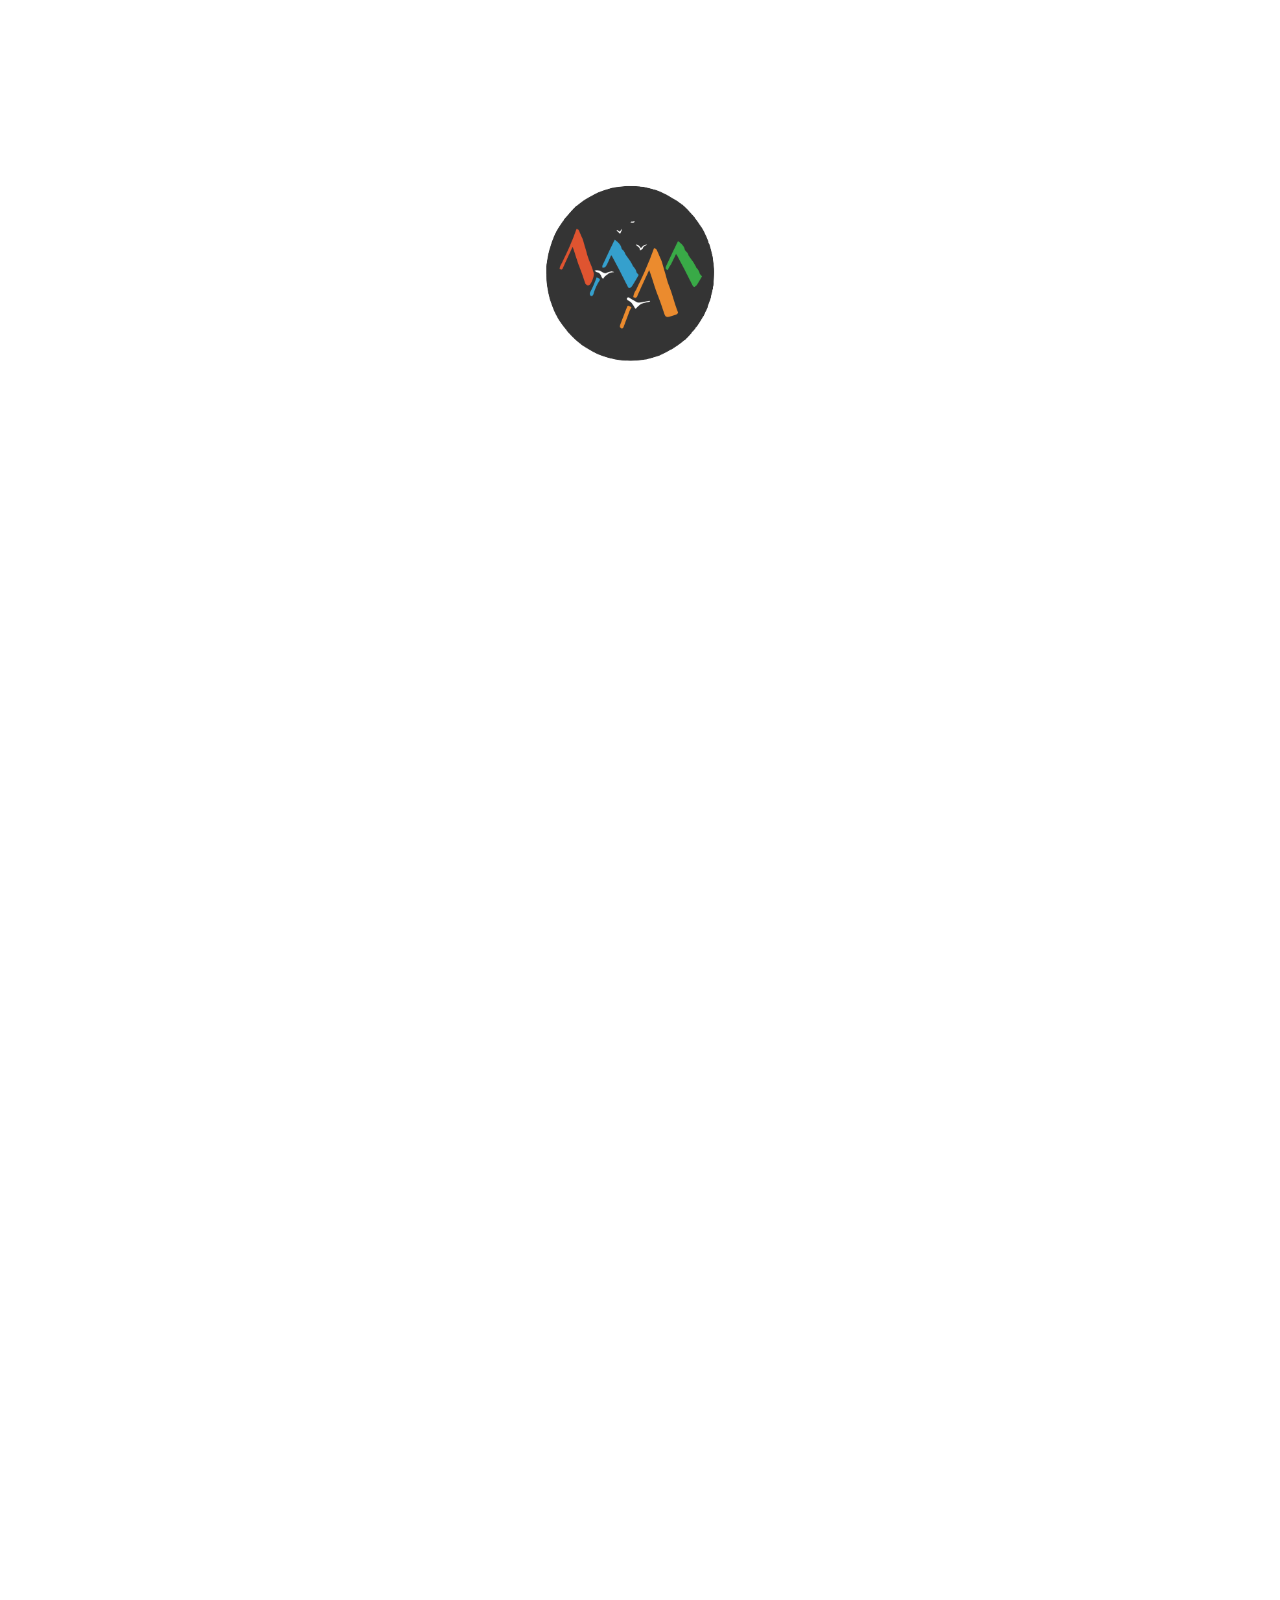
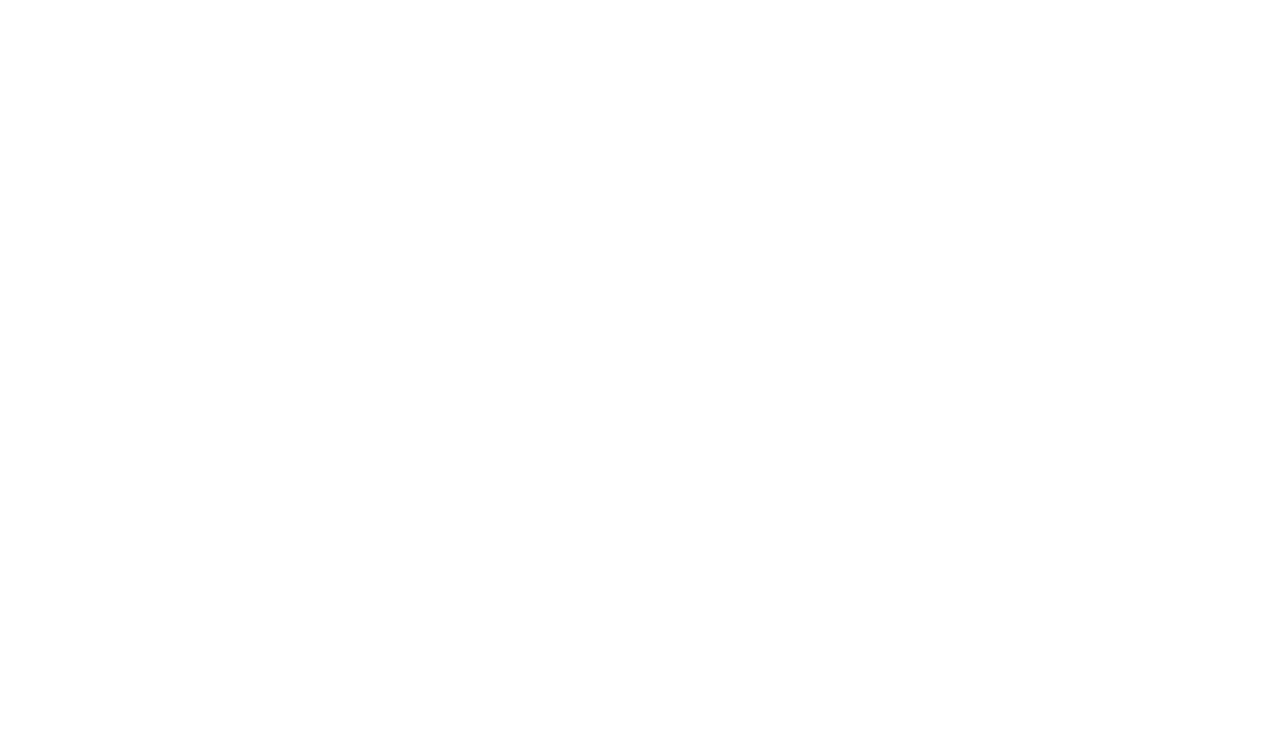
<file: index.html>
<!DOCTYPE html>
<html>
<head>
  <title>Sambhaavnaa</title>
  <link rel="stylesheet" type="text/css" href="styles/base.css">
  <link rel="stylesheet" type="text/css" href="https://maxcdn.bootstrapcdn.com/bootstrap/3.3.5/css/bootstrap.min.css">
  <link href='https://fonts.googleapis.com/css?family=Open+Sans:400,700,300' rel='stylesheet' type='text/css'>
  <link href="packages/hover.css" rel="stylesheet" media="all">
  <link href="packages/animate.css" rel="stylesheet" media="all">
  <link href="packages/sweetalert.css" rel="stylesheet" media="all">
  <script type="text/javascript" src="packages/jq.js"></script>
  <script type="text/javascript" src="packages/sweetalert.min.js"></script>
</head>
<body>
<!--Preloader--> <div class="js"><div id="preloader"></div></div> <!--end-->

<!--The header with links-->
<div class="header2">
    <img class="header2Circle hvr-grow-rotate" src="img/header/circle.png">
    <div class="bar-left">
      <nav id="primary_nav_wrap">
<ul>
  <li><a href="#">Participate</a>
    <ul>
      <li>
          <img class="dd1img featpost" src="img/posters/buniyaad.jpg">
          <img class="dd1img featpost" src="img/posters/buniyaad.jpg">
      </li>
      <li><a href="" class="mp"><p class="mpp">More Programs</p> </a></li>
    </ul>
  </li>
  <li><a href="#" class="colab">Collaborate</a></li>
  <li>
    <a href="#">Get Involved </a>
    <ul>
      <li><a href="volunteer.html" class="bhillagers">Volunteer</a></li>
      <li><a href="fellow.html" class="dirtyfellows">Fellowship</a></li>
      <li><a href="campusp.html" class="campus">Campus Life</a></li>
    </ul>
  </li>
</ul>
</nav>
    </div>
    <div class="bar-right">
      <nav id="primary_nav_wrap">
<ul>
  <li><a href="#">About Us</a>
    <ul>
      <li><a href="ourvision.html" class="ov">Our Vision</a></li>
      <li><a href="#" class="ulc">Udaan Learning Center</a></li>
      <li><a href="campusp.html" class="cp">Campus Philosophy</a></li>
    </ul>
  </li>
  <li><a href="reso.html" class="r">Resources</a>
  </li>
  <li> <a href="visit.html" class="vu">Visit Us </a></li>
</ul>
</nav>
    </div>
</div>
<!-- The header ends here-->

  <div class="container">
  <div class="row">

  <div class="header"> <!--This is the initial header ( The animation) -->
      <img class="headerCircle hvr-grow-rotate" src="img/header/circle.png">
      <img class="logo" src="img/header/logo.png">

      <!--<img class="tinybubbles" src="img/header/m1.png">
      <img class="tinybubbles" src="img/header/m2.png">
      <img class="tinybubbles" src="img/header/m3.png">
      <img class="tinybubbles" src="img/header/m4.png">-->

  </div><!-- Animation header ends here-->

  <div class="padding">
    <div class="mainBody"> <!--Main page body starts here -->
      <div class="shortLinksWrapper">
      </div>
      <div id="slides"> <!-- The slide show and the image links-->
        <img src="img/slide1.jpg">
        <img src="img/slide2.jpg">
        <img src="img/slide3.jpg">
        <img src="img/slide4.jpg">
      </div> <!-- The slide show section ends here-->
        <div class="threeSlides">  <!-- The three feature boxes -->
          <div class="oneSlide col-md-4">
            <p class="oneSlideHeading vln">Volunteer</p> <!-- Heading and content -->
            <p class="oneSlidePara">Sambhaavnaa Institute Of Public Policy and Politics welcomes volunteers from various backgrounds to contribute their time and passion to its projects, workshops and programs as well as the farm and other campus activities. </p>
          </div>
          <div class="twoSlide col-md-4">
            <p class="oneSlideHeading fls">Collaborate</p>
            <p class="oneSlidePara">You can collaborate with us in various capacities towards a diverse range of workshops, programs as well as summer and winter schools on social activism, energy conservation, organic farming and other such things.</p>
          </div>
          <div class="threeSlide col-md-4">
            <p class="oneSlideHeading dnt">Campus Life</p>
            <p class="oneSlidePara">At Sambhaavnaa, one is exposed to an active and productive campus life, where you can 'ShramDaan' on our farms, our school - Udaan, and on all our active and upcoming programs. Our campus is inspired by the local traditions and Architecture of Kandbari village.</p>
          </div>
        </div>
        <div class="threePanes"> <!-- The three columns at the end-->
            <div class="onePane col-md-4"> <!-- The recent news section-->
              <br>
              <a class="onePanelHeader"> Recent News </a><br> <!--The section header-->

            <div class="contentBlock-t-a"> <!--Repeat this block for new posts-->
              <p class="heading-t-a"><strong>Pahar Aur Hum 2016</strong></p>
              <!--<img class="-t-a-img" src="img/sample.jpg">-->
              <p class="date-t-a"> 06 Feb 2016 <br></p>
              <p class="longDesc-t-a"> Before we closed for the winter break, from January 4th to 12th called Pahar aur Hum: Rethinking Development in the Himalayas.Focsing on socio-economic, political and environmental issues facing the Himalayan region, this was the third time, we conducted a program...  </p>
            </div><!--block ends here-->

             <div class="contentBlock-t-a"> <!--Repeat this block for new posts-->
              <p class="heading-t-a"><strong> Wasting our time</strong></p>
              <!--img class="-t-a-img" src="img/sample.jpg">-->
              <p class="date-t-a"> 01 Feb 2016 <br></p>
              <p class="longDesc-t-a"> While some on campus still think it’s a ‘waste’ of time dealing with waste on campus, our associate and eco-warrior Alex, spent a great deal of time helping us out on this.... </p>
            </div><!--block ends here-->

            <div class="contentBlock-t-a"> <!--Repeat this block for new posts-->
              <p class="heading-t-a"><strong> Farm to Plate </strong></p>
              <!--<img class="-t-a-img" src="img/sample.jpg">-->
              <p class="date-t-a"> 31 Jan 2016 <br></p>
              <p class="longDesc-t-a"> Once the programs for the season were up the tea garden got a make-over! The farm staff with assistance from the kitchen team and some not-so-experienced volunteers pruned and shaped the tea-bushes clearing out the weeds and thorns.... </p>
            </div><!--block ends here-->

            <div class="contentBlock-t-a"> <!--Repeat this block for new posts-->
              <p class="heading-t-a"><strong>Pahar aur Hum 2016</strong></p>
              <!--<img class="-t-a-img" src="img/sample.jpg">-->
              <video src="https://www.youtube.com/watch?v=08CWJ0cZdTE&feature=youtu.be"/>
            </div><!--block ends here-->

            &nbsp; &nbsp; <br><br>

          </div>

          <div class="twoPane col-md-4"><!--Column for upcoming events-->
            <br>
            <a class="twoPanelHeader"> Upcoming Events </a><br>

            <div class="contentBlock-t-b"> <!-- Repeat this block for new posts-->
              <p class="heading-t-b">Land: Whose property ?  The question of Ownership and Possession </p>
              <p class="date"> February 25 to 29, 2016 </p>
              <p class="longDesc"> The India Institute for Critical Action: Center in Movement (CACIM) in collaboration with Sambhaavnaa Institute is organising a five day long residential workshop on <strong>land rights and politics</strong>...</p>
              <a class="readMore"> Read More... </a>
            </div> <!--Block ends here-->

            <div class="contentBlock-t-b"> <!-- Repeat this block for new posts-->
              <p class="heading-t-b">Ecologically and Socially Sustainable Tourism</p>
              <p class="date"> March 10 to 12, 2016 </p>
              <p class="longDesc"> Equations and Sambhaavnaa Institute are ​organizing a 3 day workshop on Sustainable Tourism in Himachal from the 10th to 12th of March 2016...</p>
              <a class="readMore"> Read More... </a>
            </div> <!--Block ends here-->

          </div>

          <div class="threePane col-md-4"><br><!--Testimonials block-->
              <a class="threePanelHeader"> Testimonials </a><br><br><!--Title-->

              <div class="contentBlock-t-a"> <!--Repeat this block for new posts-->
                <img class="-t-a-img" src="img/testimonials/1.jpg">
                <p class="date-t-a-a"> Mahi Baid <br><strong>Volunteer</strong></p>
                <p class="longDesc-t-a"> Sambhaavnaa is the one place where you can open your mind and experience the power of community and solidarity.  </p>
              </div><br><!--block ends here-->

              <div class="contentBlock-t-a"> <!--Repeat this block for new posts-->
                <img class="-t-a-img" src="img/testimonials/2.jpg">
                <p class="date-t-a-a"> Sanghamitra Deb <br><strong>Nayi Dishayein Winter School, 2014</strong></p>
                <p class="longDesc-t-a"> When my friend told me about Sambhaavnaa, I chose the Tribal Rights internship and, thankfully, got selected! What I had expected is mild awareness talked about by people who talk more and do less. What the truth was, was surprising. The days in Sambhaavnaa would begin with doing- which set the tone for the rest of the day- which was thinking and talking and debating. My one month internship, followed by the presentation, was enlightening to say the least- living with tribals and sharing both our similarities and differences, helped me grow as an activist, hence as a human being. </p>
              </div><br><!--block ends here-->

              <div class="contentBlock-t-a"> <!--Repeat this block for new posts-->
                <img class="-t-a-img" src="img/testimonials/3.jpg">
                <p class="date-t-a-a"> Ravi Agarwal <br><strong>Nayi Dishayein Winter School, 2012</strong></p>
                <p class="longDesc-t-a"> Nayi Dishayein workshop helped me gain 30 different perspectives on the most relevant socio-economic and environmental issues that India is facing today. These perspectives have shaped my understanding about the issues in a way which cannot be done just by reading about them.</p>
              </div><br><!--block ends here-->

              <div class="newslSection"> <!--Newsletter block-->
                <input placeholder="Sign up to recieve our newsletters" class="newsletterInput">
                <button class="signupforNL hvr-trim"> Sign Up! </button>
              </div>

          </div>
        </div>
        <div class="footer cold-md-12">
            <img class="footerCircle" src="img/header/circle.png">
            <p class="footerMain"> Sambhaavnaa Institute of Public Policies </p> <!-- Footer text-->
            <p class="footerLinks"> <a href="aboutus.html">About</a> <a href="visit.html">Contact</a> </p> <!-- Footer links. Call Naved to make em work-->
        </div>
    </div>
    </div>
    </div>
    </div>

<!-- Some Non breakable space -->
&nbsp; &nbsp; &nbsp;

<script type="text/javascript" src="packages/jquery.slides.min.js"></script>
<script type="text/javascript" src="scripts/script.js"></script>

</body>
</html>
</file>
<file: styles/base.css>
/* Preloader */
.js div#preloader { position: fixed; left: 0; top: 0; z-index: 999; width: 100%; height: 100%; overflow: visible; background: white url('../img/loading/load.gif') no-repeat center center; }


body{
	font-family: 'Open Sans', sans-serif;
}
html{
}
.padding{
	padding: 100px;
	padding-top: 0px;
	padding-bottom: 0px;
}
.mainBody{
	background-color: #f9fafe;
	position: absolute;
	left: 0;
	right: 0;
	margin: auto;
	min-height: 100%;
	min-width: 100%;
}
#slides {
      padding: 100px;
      padding-top: 0px;
      padding-bottom: 0px;
			height: 400px;
}
.shortLinksWrapper{
	padding-left: 100px;
	padding-top: 10px;
	letter-spacing: 2px;
}
.oneSlide,.twoSlide,.threeSlide{
	background-color: #E0E1E4;
	height: 300px;
	padding: 50px;
	padding-left: 50px;
}
.threeSlides{
	padding: 100px;
	padding-top: 0px;

}
.threePanes{
	padding: 100px;
}
.onePanelHeader,.twoPanelHeader,.threePanelHeader{
	border-left: 5px solid #BDBB83;
	text-decoration: none;
	padding-left: 10px;
	color:#a0a3ac;
	letter-spacing: 1px;
	font-family:'Open Sans', sans-serif;
	font-weight: 300;
	font-size: 20px;
}
.onePanelHeader:hover,.twoPanelHeader:hover,.threePanelHeader:hover{
	text-decoration: none;
}
.tinyLinks{
	float: right;
	text-decoration: none;
	letter-spacing: 1px;
	color: black;
}
.dev,.abt,.cnt{
	margin-top: 3px;
	color: black;
	font-family: 'Open Sans', sans-serif;
	font-weight: 300;
}
.dev:hover,.abt:hover,.cnt:hover{
	text-decoration: none;
	cursor: pointer;
}
.logoImg{
	width: 90%;
	height: 60%;
	margin-top: 20%;
}
.featureB1,.featureB2,.featureB3{
	margin-top: 20px;
	width: 300px;
	height: 70px;
	border: none;
	display: block;
}
.featureB1{
	background-color: #66c698;
}
.featureB2{
	background-color: #c7c8cb;
}
.featureB3{
	background-color: #ffd866;
	margin-bottom: 20px;
}
.featureB1:hover,.featureB2:hover,.featureB3:hover{

}
.contentBlock-t-a,.contentBlock-t-b{
	padding-left: 20px;
	border-bottom: 1px solid #ced1dd;
	padding-bottom: 20px;
}
.heading-t-b{
	padding-top: 20px;
	font-weight: 700;
	font-size: 20px;
}
.heading-t-a{
	margin-top: 20px;
	font-weight: 300;
	font-size:20px;
}
.date{
	margin-top: 10px;
	color:#66c698;
	font-weight: 300;
	letter-spacing: 1px;
}
.longDesc{
	color: #898b93;
	letter-spacing: 1px;
	line-height: 190%;
}
.readMore{
	color: #B44A44;
}
.-t-a-img{
	height: 50px;
	width: 50px;
	display: inline-block;
}
.date-t-a{
	display: inline-block;
	vertical-align: top;
	color:black;
	font-weight: 300;
	letter-spacing: 1px;
	margin-left: 0px;
	color:#66c698;
}
.date-t-a-a{
	display: inline-block;
	vertical-align: top;
	color:black;
	font-weight: 300;
	letter-spacing: 1px;
	margin-left: 0px;
}
.longDesc-t-a{
	display: inline-block;
	vertical-align: bottom;
	color:#898b93;
	margin-top: 10px;
}
.contentBlock-t-a:hover{
	cursor: pointer;
}
.threePanelHeader{
	margin-top: 20px;
}
.oneSlideHeading{
	display: block;
	font-weight: 700;
	color: #4b4b4b;
	letter-spacing: 1px;
	padding-left: 50px;
	font-size: 25px;
}
.oneSlidePara{
	display: block;
	font-weight: 300;
	color: #4b4b4b;
	padding-left: 50px;
	font-size: 15px;
	line-height: 30px;
}
.img-back{
	height: 50%;
	width: 100%;
	position: fixed;
	z-index: -3;
	bottom: 0;
	margin: auto;
}
.newsPane{
	margin-top: 20px;
	background-color: white;
	padding-left: 20px;
	padding-right: 10px;
	margin-left: 50px;
	padding-top: 20px;
}
.newsPane_short{
	margin-top: 20px;
	background-color: #efefef;
}
.featureImage_img{
	width: 100%;
}
.newsPane_short_header{
	position: relative;
	display: block;
	border-left: 5px solid #BDBB83;
	margin-left: 0px;
	padding-left: 20px;
	margin-top: 30px;
	letter-spacing: 2px;
}
.recents{
	padding: 10px;
	width: 100%;
	background-color: #dedede;
	border-radius: 10px;
	margin-top: 20px;
}
.newsPane-header{
	font-weight: 700;
	font-size: 35px;
	letter-spacing: 2px;
	margin-top: 20px;
	color:#616161;
	border-bottom: 1px solid #ced1dd;
	padding-bottom: 10px;
}
.newsPane-articleDetails{
	color: #B44A44;
	letter-spacing: 1px;
}
.newsPane-article{
	color: #898b93;
	letter-spacing: 1px;
	line-height: 190%;
}
.navItem:hover{
	cursor: pointer;
}
.fb-page{
	margin-top: 20px;
	width: 100%;
	margin-bottom: 20px;

}
.newsletterInput{
	width: 95%;
	height: 50px;
	padding-left: 5px;
}
.newsletterInput:hover{
	cursor: pointer;
}
.newsletterInput:focus{
	outline: none;
	border: 1px solid #66c698;
}
.newslSection{
	background-color: #ced1dd;
	height: 170px;
	width: 93%;
	padding-left: 20px;
	padding-top: 20px;
}
.signupforNL{
	min-width: 95%;
	min-height: 50px;
	background-color: #66c698;
	border: none;
	margin-top: 20px;
}
.signupforNL:hover{
	cursor: pointer;
}
.signupforNL:focus{
	outline: none;
}
.footer{
	margin-top: 100px;
	min-height: 50px;
	background-color: #a3dcc1;
	min-width: 100%;
	position: fixed;
	display: block;
	bottom: 0;
	visibility: hidden;
}
.headerCircle{
	width: 210px;
	height: 200px;
	margin-left: 40%;
	visibility: hidden;
	margin-top: 15%;
}
.logo{
	visibility: hidden;
	margin-left: 37%;
	position: absolute;
	top: 50%;
	left: 0;
	right: 0;
	margin: auto;
}
.bar-left{
	position: absolute;
	left: 20px;
	padding-top: 35px;
	padding-left: 80px;
}
.bar-right{
	position: absolute;
	right: 20px;
	padding-top: 35px;
	padding-right: 140px;
}
.mainBody{
	visibility: hidden;
	margin-top: 150px;
}
.header2{
	display: block;
	position: fixed;
	top: 0;
	z-index: 5;
	min-height: 100px;
	min-width: 100%;
	background-color: #f9fafe;
	visibility: hidden;
}
.tinybubbles{
	padding-top: 10px;
	position: absolute;
	display: inline;
	height: 100px;
	width: 100px;
	top: 70%;
	margin-bottom: 10px;
}
.header2Circle{
	position: absolute;
	left: 0;
	right: 0;
	margin: auto;
	height: 150px;
	width: 160px;
}
.nav-link{
	font-size: 25px;
	color: black;
	margin-left: 20px;
}
.navlink:hover{
	cursor: pointer;
}
.footerCircle{
	height: 70px;
	width: 75px;
	position: absolute;
	left: 10px;
	bottom: 5px;
	margin: auto;
}
.footerMain{
	color: white;
	position: absolute;
	left: 100px;
	padding-top: 10px;
	font-family: 'Open Sans', sans-serif;
	font-size: 20px;
}
.footerLinks{
	float: right;
	position: absolute;
	right: 20px;
	color: white;
	padding-top: 10px;
	font-size: 15px;
}
.UEfeature{
	width: 100px;
	height: 100px;
	border-radius: 50%;
}
.UESimg{
	height: 50px;
	width: 50px;
	border-radius: 50%;
}
.upcomingEvents{
	padding: 10px;
	margin-top: 10px;
}
.eventsPane_short{
	background-color: #efefef;
	margin-top: 10px;
}
.eventsPane{
	margin-top: 10px;
}
.eventTitle{
	font-size: 20px;
	font-weight: bold;
	margin-right: 70%;
}
.eventDates{

}
.eventDesc{

}
.pane10short{
	margin-left: 15px;
	border-bottom: 1px solid black;
	margin-bottom: 20px;
}
.apply{
	height: 50px;
	width: 100px;
	border: none;
	background-color: #66c698;
}
.poster{
	height: 400px;
	width: 300px;
	border: none;
	margin: 50px;
}
.poster:hover{
	cursor: pointer;
}
.posters{
	padding: 10px;
}
.postersHeader{
	font-weight: bold;
	font-size: 30px;
	border-left: 5px solid #BDBB83;
	padding-left: 10px;
	margin-top: 20px;
}
.posters-old{
	background-color: #efefef;
}
.smallCircle{
	height: 100px;
	width: 100px;
	border-radius: 50%;
}
.container-oldevents{
	margin-top: 20px;
	border-bottom: 1px solid #ced1dd;
}
.container-oldevents-1{
	margin-top: 20px;
}
.header2Circle{
	cursor: pointer;
}
.header2Circle:hover{

}
.nav-link:hover{
	cursor: pointer;
	text-decoration: none;
}
.featureB3-1{
	margin-top: 20px;
	width: 300px;
	height: 70px;
	border: none;
	display: block;
	background-color: #C35536;
	margin-bottom: 20px;
}
.dd1{
	display: none;
	z-index: 999;
	position: absolute;
	margin: auto;
	border: 1px solid black;
}
.dd1img{
	width: 200px;
	height: auto;
	padding: 20px;
	display: inline-block;
}
#primary_nav_wrap
{
	margin-top:15px
}

#primary_nav_wrap ul
{
	list-style:none;
	position:relative;
	float:left;
	margin:0;
	padding:0
}

#primary_nav_wrap ul a
{
	display:block;
	color:#333;
	text-decoration:none;
	font-weight:700;
	font-size:16px;
	line-height:32px;
	padding:0 15px;
	font-family:"HelveticaNeue","Helvetica Neue",Helvetica,Arial,sans-serif
}

#primary_nav_wrap ul li
{
	position:relative;
	float:left;
	margin:0;
	padding:0
}

#primary_nav_wrap ul li.current-menu-item
{
	background:#ddd
}

#primary_nav_wrap ul li:hover
{
	background:#f6f6f6
}

#primary_nav_wrap ul ul
{
	display:none;
	position:absolute;
	top:100%;
	left:0;
	background:#fff;
	padding:0
}

#primary_nav_wrap ul ul li
{
	float:none;
	width:450px
}
#primary_nav_wrap2 ul ul li
{
	float:none;
	width:150px;
}
#primary_nav_wrap ul ul a
{
	line-height:120%;
	padding:10px 15px
}

#primary_nav_wrap ul ul ul
{
	top:0;
	left:100%
}

#primary_nav_wrap ul li:hover > ul
{
	display:block
}
.featpost:hover{
	cursor: pointer;
}
.mp{
	float: right;
	color: #B44A44;
}
.mpp{
	color: #B44A44;
}
.coltext{
	margin-top: 20px;
	margin-bottom: 20px;
	border-bottom: 1px solid #ced1dd;
	padding-bottom: 50px;
}
.whitey{
	background-color: white;
	margin-top: 20px;
}
.whiteyheaderimg{
	padding-top: 20px;
	height: 300px;
	width: 100%;
}
.med{
	width: 150px;
}
.cfb{
	background-color: #c7c8cb;
}
.cfc{
	background-color: #66c698;
}
#map {
  width: 500px;
  height: 400px;
	margin-top: 20px;
	width: 100%;
	border: 1px solid #ced1dd;
}
.programS{
	width: 200px; !important
	height: 50px; !important
}
.coltext-nobor{
	margin-top: 20px;
	margin-bottom: 20px;
}
.vln:hover,.fls:hover,.dnt:hover{
	cursor: pointer;
}
.oneSlidePara:hover{
	cursor: pointer;
}
.bubbles{
	margin-top: 20px;
	height: 100px;
	width: auto;
}
.color1{
	color: #6BA252;
}
.color2{
	color: #D28939;
}
.color3{
	color: #C1563C;
}
.color4{
	color: #649FCA;
}
p{
	text-align: justify;
	text-justify: inter-word;
}
div.flip-3d {
	perspective: 1200px;
	width: 33.33%;
	float: left;
}
div.flip-3d figure {
	position: relative;
	transform-style: preserve-3d;
	transition: 1s transform;
	font-size: 1.6rem;
}
div.flip-3d figure img {
	width: 100%;
	height: auto;
}

div.flip-3d figure figcaption {
	position: absolute;
	width: 100%;
	height: 100%;
	top: 0;
	transform: rotateY(.5turn) translateZ(1px);
	background: rgba(255,255,255,0.9);
	text-align: center;
	padding-top: 45%;
	opacity: 0.6;
	transition: 1s .5s opacity;
}
div.flip-3d:hover figure {
	transform: rotateY(.5turn);
}
div.flip-3d:hover figure figcaption {
	opacity: 1;
}
div.flip-3d figure:after {
	content: " ";
	display: block;
	height: 8vw;
	width: 100%;
	transform: rotateX(90deg);
	background-image: radial-gradient(ellipse closest-side, rgba(0, 0, 0, 0.05) 0%, rgba(0, 0, 0, 0) 100%);
}
figure{
	cursor: pointer;
	padding: 20px;
}
figcaption{
	padding: 40px;
	text-align: justify;
	text-justification: inter-word;
}
.red{
	color: #ff4c4c;
	text-align: center;
}
figcaption{
	font-weight: 400;
	cursor: pointer;
}
.video-block-index{
	height: 400px;
	width: auto;
}
</file>
<file: packages/sweetalert.css>
body.stop-scrolling{height:100%;overflow:hidden;}.sweet-overlay{background-color:black;/**/-ms-filter:"progid:DXImageTransform.Microsoft.Alpha(Opacity=40)";/**/background-color:rgba(0,0,0,0.4);position:fixed;left:0;right:0;top:0;bottom:0;display:none;z-index:10000;}.sweet-alert{background-color:white;font-family:'Open Sans','Helvetica Neue',Helvetica,Arial,sans-serif;width:478px;padding:17px;border-radius:5px;text-align:center;position:fixed;left:50%;top:50%;margin-left:-256px;margin-top:-200px;overflow:hidden;display:none;z-index:99999;}@media all and (max-width:540px){.sweet-alert{width:auto;margin-left:0;margin-right:0;left:15px;right:15px;}}.sweet-alert h2{color:#575757;font-size:30px;text-align:center;font-weight:600;text-transform:none;position:relative;margin:25px 0;padding:0;line-height:40px;display:block;}.sweet-alert p{color:#797979;font-size:16px;text-align:center;font-weight:300;position:relative;text-align:inherit;float:none;margin:0;padding:0;line-height:normal;}.sweet-alert fieldset{border:none;position:relative;}.sweet-alert .sa-error-container{background-color:#f1f1f1;margin-left:-17px;margin-right:-17px;overflow:hidden;padding:0 10px;max-height:0;webkit-transition:padding 0.15s,max-height 0.15s;transition:padding 0.15s,max-height 0.15s;}.sweet-alert .sa-error-container.show{padding:10px 0;max-height:100px;webkit-transition:padding 0.2s,max-height 0.2s;transition:padding 0.25s,max-height 0.25s;}.sweet-alert .sa-error-container .icon{display:inline-block;width:24px;height:24px;border-radius:50%;background-color:#ea7d7d;color:white;line-height:24px;text-align:center;margin-right:3px;}.sweet-alert .sa-error-container p{display:inline-block;}.sweet-alert .sa-input-error{position:absolute;top:29px;right:26px;width:20px;height:20px;opacity:0;-webkit-transform:scale(0.5);transform:scale(0.5);-webkit-transform-origin:50% 50%;transform-origin:50% 50%;-webkit-transition:all 0.1s;transition:all 0.1s;}.sweet-alert .sa-input-error::before,.sweet-alert .sa-input-error::after{content:"";width:20px;height:6px;background-color:#f06e57;border-radius:3px;position:absolute;top:50%;margin-top:-4px;left:50%;margin-left:-9px;}.sweet-alert .sa-input-error::before{-webkit-transform:rotate(-45deg);transform:rotate(-45deg);}.sweet-alert .sa-input-error::after{-webkit-transform:rotate(45deg);transform:rotate(45deg);}.sweet-alert .sa-input-error.show{opacity:1;-webkit-transform:scale(1);transform:scale(1);}.sweet-alert input{width:100%;box-sizing:border-box;border-radius:3px;border:1px solid #d7d7d7;height:43px;margin-top:10px;margin-bottom:17px;font-size:18px;box-shadow:inset 0px 1px 1px rgba(0,0,0,0.06);padding:0 12px;display:none;-webkit-transition:all 0.3s;transition:all 0.3s;}.sweet-alert input:focus{outline:none;box-shadow:0px 0px 3px #c4e6f5;border:1px solid #b4dbed;}.sweet-alert input:focus::-moz-placeholder{transition:opacity 0.3s 0.03s ease;opacity:0.5;}.sweet-alert input:focus:-ms-input-placeholder{transition:opacity 0.3s 0.03s ease;opacity:0.5;}.sweet-alert input:focus::-webkit-input-placeholder{transition:opacity 0.3s 0.03s ease;opacity:0.5;}.sweet-alert input::-moz-placeholder{color:#bdbdbd;}.sweet-alert input:-ms-input-placeholder{color:#bdbdbd;}.sweet-alert input::-webkit-input-placeholder{color:#bdbdbd;}.sweet-alert.show-input input{display:block;}.sweet-alert .sa-confirm-button-container{display:inline-block;position:relative;}.sweet-alert .la-ball-fall{position:absolute;left:50%;top:50%;margin-left:-27px;margin-top:4px;opacity:0;visibility:hidden;}.sweet-alert button{background-color:#8CD4F5;color:white;border:none;box-shadow:none;font-size:17px;font-weight:500;-webkit-border-radius:4px;border-radius:5px;padding:10px 32px;margin:26px 5px 0 5px;cursor:pointer;}.sweet-alert button:focus{outline:none;box-shadow:0 0 2px rgba(128,179,235,0.5),inset 0 0 0 1px rgba(0,0,0,0.05);}.sweet-alert button:hover{background-color:#7ecff4;}.sweet-alert button:active{background-color:#5dc2f1;}.sweet-alert button.cancel{background-color:#C1C1C1;}.sweet-alert button.cancel:hover{background-color:#b9b9b9;}.sweet-alert button.cancel:active{background-color:#a8a8a8;}.sweet-alert button.cancel:focus{box-shadow:rgba(197,205,211,0.8) 0px 0px 2px,rgba(0,0,0,0.0470588) 0px 0px 0px 1px inset!important;}.sweet-alert button[disabled]{opacity:.6;cursor:default;}.sweet-alert button.confirm[disabled]{color:transparent;}.sweet-alert button.confirm[disabled]~ .la-ball-fall{opacity:1;visibility:visible;transition-delay:0s;}.sweet-alert button::-moz-focus-inner{border:0;}.sweet-alert[data-has-cancel-button=false] button{box-shadow:none!important;}.sweet-alert[data-has-confirm-button=false][data-has-cancel-button=false]{padding-bottom:40px;}.sweet-alert .sa-icon{ width:80px;height:80px;border:4px solid gray;-webkit-border-radius:40px;border-radius:40px;border-radius:50%;margin:20px auto;padding:0;position:relative;box-sizing:content-box;}.sweet-alert .sa-icon.sa-error{border-color:#F27474;}.sweet-alert .sa-icon.sa-error .sa-x-mark{position:relative;display:block;}.sweet-alert .sa-icon.sa-error .sa-line{position:absolute;height:5px;width:47px;background-color:#F27474;display:block;top:37px;border-radius:2px;}.sweet-alert .sa-icon.sa-error .sa-line.sa-left{-webkit-transform:rotate(45deg);transform:rotate(45deg);left:17px;}.sweet-alert .sa-icon.sa-error .sa-line.sa-right{-webkit-transform:rotate(-45deg);transform:rotate(-45deg);right:16px;}.sweet-alert .sa-icon.sa-warning{border-color:#F8BB86;}.sweet-alert .sa-icon.sa-warning .sa-body{position:absolute;width:5px;height:47px;left:50%;top:10px;-webkit-border-radius:2px;border-radius:2px;margin-left:-2px;background-color:#F8BB86;}.sweet-alert .sa-icon.sa-warning .sa-dot{position:absolute;width:7px;height:7px;-webkit-border-radius:50%;border-radius:50%;margin-left:-3px;left:50%;bottom:10px;background-color:#F8BB86;}.sweet-alert .sa-icon.sa-info{border-color:#C9DAE1;}.sweet-alert .sa-icon.sa-info::before{content:"";position:absolute;width:5px;height:29px;left:50%;bottom:17px;border-radius:2px;margin-left:-2px;background-color:#C9DAE1;}.sweet-alert .sa-icon.sa-info::after{content:"";position:absolute;width:7px;height:7px;border-radius:50%;margin-left:-3px;top:19px;background-color:#C9DAE1;}.sweet-alert .sa-icon.sa-success{border-color:#A5DC86;}.sweet-alert .sa-icon.sa-success::before,.sweet-alert .sa-icon.sa-success::after{content:'';-webkit-border-radius:40px;border-radius:40px;border-radius:50%;position:absolute;width:60px;height:120px;background:white;-webkit-transform:rotate(45deg);transform:rotate(45deg);}.sweet-alert .sa-icon.sa-success::before{-webkit-border-radius:120px 0 0 120px;border-radius:120px 0 0 120px;top:-7px;left:-33px;-webkit-transform:rotate(-45deg);transform:rotate(-45deg);-webkit-transform-origin:60px 60px;transform-origin:60px 60px;}.sweet-alert .sa-icon.sa-success::after{-webkit-border-radius:0 120px 120px 0;border-radius:0 120px 120px 0;top:-11px;left:30px;-webkit-transform:rotate(-45deg);transform:rotate(-45deg);-webkit-transform-origin:0px 60px;transform-origin:0px 60px;}.sweet-alert .sa-icon.sa-success .sa-placeholder{width:80px;height:80px;border:4px solid rgba(165,220,134,0.2);-webkit-border-radius:40px;border-radius:40px;border-radius:50%;box-sizing:content-box;position:absolute;left:-4px;top:-4px;z-index:2;}.sweet-alert .sa-icon.sa-success .sa-fix{width:5px;height:90px;background-color:white;position:absolute;left:28px;top:8px;z-index:1;-webkit-transform:rotate(-45deg);transform:rotate(-45deg);}.sweet-alert .sa-icon.sa-success .sa-line{height:5px;background-color:#A5DC86;display:block;border-radius:2px;position:absolute;z-index:2;}.sweet-alert .sa-icon.sa-success .sa-line.sa-tip{width:25px;left:14px;top:46px;-webkit-transform:rotate(45deg);transform:rotate(45deg);}.sweet-alert .sa-icon.sa-success .sa-line.sa-long{width:47px;right:8px;top:38px;-webkit-transform:rotate(-45deg);transform:rotate(-45deg);}.sweet-alert .sa-icon.sa-custom{background-size:contain;border-radius:0;border:none;background-position:center center;background-repeat:no-repeat;}/**/@-webkit-keyframes showSweetAlert{0%{transform:scale(0.7);-webkit-transform:scale(0.7);}45%{transform:scale(1.05);-webkit-transform:scale(1.05);}80%{transform:scale(0.95);-webkit-transform:scale(0.95);}100%{transform:scale(1);-webkit-transform:scale(1);}}@keyframes showSweetAlert{0%{transform:scale(0.7);-webkit-transform:scale(0.7);}45%{transform:scale(1.05);-webkit-transform:scale(1.05);}80%{transform:scale(0.95);-webkit-transform:scale(0.95);}100%{transform:scale(1);-webkit-transform:scale(1);}}@-webkit-keyframes hideSweetAlert{0%{transform:scale(1);-webkit-transform:scale(1);}100%{transform:scale(0.5);-webkit-transform:scale(0.5);}}@keyframes hideSweetAlert{0%{transform:scale(1);-webkit-transform:scale(1);}100%{transform:scale(0.5);-webkit-transform:scale(0.5);}}@-webkit-keyframes slideFromTop{0%{top:0%;}100%{top:50%;}}@keyframes slideFromTop{0%{top:0%;}100%{top:50%;}}@-webkit-keyframes slideToTop{0%{top:50%;}100%{top:0%;}}@keyframes slideToTop{0%{top:50%;}100%{top:0%;}}@-webkit-keyframes slideFromBottom{0%{top:70%;}100%{top:50%;}}@keyframes slideFromBottom{0%{top:70%;}100%{top:50%;}}@-webkit-keyframes slideToBottom{0%{top:50%;}100%{top:70%;}}@keyframes slideToBottom{0%{top:50%;}100%{top:70%;}}.showSweetAlert[data-animation=pop]{-webkit-animation:showSweetAlert 0.3s;animation:showSweetAlert 0.3s;}.showSweetAlert[data-animation=none]{-webkit-animation:none;animation:none;}.showSweetAlert[data-animation=slide-from-top]{-webkit-animation:slideFromTop 0.3s;animation:slideFromTop 0.3s;}.showSweetAlert[data-animation=slide-from-bottom]{-webkit-animation:slideFromBottom 0.3s;animation:slideFromBottom 0.3s;}.hideSweetAlert[data-animation=pop]{-webkit-animation:hideSweetAlert 0.2s;animation:hideSweetAlert 0.2s;}.hideSweetAlert[data-animation=none]{-webkit-animation:none;animation:none;}.hideSweetAlert[data-animation=slide-from-top]{-webkit-animation:slideToTop 0.4s;animation:slideToTop 0.4s;}.hideSweetAlert[data-animation=slide-from-bottom]{-webkit-animation:slideToBottom 0.3s;animation:slideToBottom 0.3s;}@-webkit-keyframes animateSuccessTip{0%{width:0;left:1px;top:19px;}54%{width:0;left:1px;top:19px;}70%{width:50px;left:-8px;top:37px;}84%{width:17px;left:21px;top:48px;}100%{width:25px;left:14px;top:45px;}}@keyframes animateSuccessTip{0%{width:0;left:1px;top:19px;}54%{width:0;left:1px;top:19px;}70%{width:50px;left:-8px;top:37px;}84%{width:17px;left:21px;top:48px;}100%{width:25px;left:14px;top:45px;}}@-webkit-keyframes animateSuccessLong{0%{width:0;right:46px;top:54px;}65%{width:0;right:46px;top:54px;}84%{width:55px; right:0px;top:35px;}100%{width:47px;right:8px;top:38px;}}@keyframes animateSuccessLong{0%{width:0;right:46px;top:54px;}65%{width:0;right:46px;top:54px;}84%{width:55px;right:0px;top:35px;}100%{width:47px;right:8px;top:38px;}}@-webkit-keyframes rotatePlaceholder{0%{transform:rotate(-45deg);-webkit-transform:rotate(-45deg);}5%{transform:rotate(-45deg);-webkit-transform:rotate(-45deg);}12%{transform:rotate(-405deg);-webkit-transform:rotate(-405deg);}100%{transform:rotate(-405deg);-webkit-transform:rotate(-405deg);}}@keyframes rotatePlaceholder{0%{transform:rotate(-45deg);-webkit-transform:rotate(-45deg);}5%{transform:rotate(-45deg);-webkit-transform:rotate(-45deg);}12%{transform:rotate(-405deg);-webkit-transform:rotate(-405deg);}100%{transform:rotate(-405deg);-webkit-transform:rotate(-405deg);}}.animateSuccessTip{-webkit-animation:animateSuccessTip 0.75s;animation:animateSuccessTip 0.75s;}.animateSuccessLong{-webkit-animation:animateSuccessLong 0.75s;animation:animateSuccessLong 0.75s;}.sa-icon.sa-success.animate::after{-webkit-animation:rotatePlaceholder 4.25s ease-in;animation:rotatePlaceholder 4.25s ease-in;}@-webkit-keyframes animateErrorIcon{0%{transform:rotateX(100deg);-webkit-transform:rotateX(100deg);opacity:0;}100%{transform:rotateX(0deg);-webkit-transform:rotateX(0deg);opacity:1;}}@keyframes animateErrorIcon{0%{transform:rotateX(100deg);-webkit-transform:rotateX(100deg);opacity:0;}100%{transform:rotateX(0deg);-webkit-transform:rotateX(0deg);opacity:1;}}.animateErrorIcon{-webkit-animation:animateErrorIcon 0.5s;animation:animateErrorIcon 0.5s;}@-webkit-keyframes animateXMark{0%{transform:scale(0.4);-webkit-transform:scale(0.4);margin-top:26px;opacity:0;}50%{transform:scale(0.4);-webkit-transform:scale(0.4);margin-top:26px;opacity:0;}80%{transform:scale(1.15);-webkit-transform:scale(1.15);margin-top:-6px;}100%{transform:scale(1);-webkit-transform:scale(1);margin-top:0;opacity:1;}}@keyframes animateXMark{0%{transform:scale(0.4);-webkit-transform:scale(0.4);margin-top:26px;opacity:0;}50%{transform:scale(0.4);-webkit-transform:scale(0.4);margin-top:26px;opacity:0;}80%{transform:scale(1.15);-webkit-transform:scale(1.15);margin-top:-6px;}100%{transform:scale(1);-webkit-transform:scale(1);margin-top:0;opacity:1;}}.animateXMark{-webkit-animation:animateXMark 0.5s;animation:animateXMark 0.5s;}@-webkit-keyframes pulseWarning{0%{border-color:#F8D486;}100%{border-color:#F8BB86;}}@keyframes pulseWarning{0%{border-color:#F8D486;}100%{border-color:#F8BB86;}}.pulseWarning{-webkit-animation:pulseWarning 0.75s infinite alternate;animation:pulseWarning 0.75s infinite alternate;}@-webkit-keyframes pulseWarningIns{0%{background-color:#F8D486;}100%{background-color:#F8BB86;}}@keyframes pulseWarningIns{0%{background-color:#F8D486;}100%{background-color:#F8BB86;}}.pulseWarningIns{-webkit-animation:pulseWarningIns 0.75s infinite alternate;animation:pulseWarningIns 0.75s infinite alternate;}@-webkit-keyframes rotate-loading{0%{transform:rotate(0deg);}100%{transform:rotate(360deg);}}@keyframes rotate-loading{0%{transform:rotate(0deg);}100%{transform:rotate(360deg);}}/**//**//**//**/.sweet-alert .sa-icon.sa-error .sa-line.sa-left{-ms-transform:rotate(45deg) \9;}.sweet-alert .sa-icon.sa-error .sa-line.sa-right{-ms-transform:rotate(-45deg) \9;}/**/.sweet-alert .sa-icon.sa-success{border-color:transparent\9;}.sweet-alert .sa-icon.sa-success .sa-line.sa-tip{-ms-transform:rotate(45deg) \9;}.sweet-alert .sa-icon.sa-success .sa-line.sa-long{-ms-transform:rotate(-45deg) \9;}/**/.la-ball-fall,.la-ball-fall>div{position:relative;-webkit-box-sizing:border-box;-moz-box-sizing:border-box;box-sizing:border-box;}.la-ball-fall{display:block;font-size:0;color:#fff;}.la-ball-fall.la-dark{color:#333;}.la-ball-fall>div{display:inline-block;float:none;background-color:currentColor;border:0 solid currentColor;}.la-ball-fall{width:54px;height:18px;}.la-ball-fall>div{width:10px;height:10px;margin:4px;border-radius:100%;opacity:0;-webkit-animation:ball-fall 1s ease-in-out infinite;-moz-animation:ball-fall 1s ease-in-out infinite;-o-animation:ball-fall 1s ease-in-out infinite;animation:ball-fall 1s ease-in-out infinite;}.la-ball-fall>div:nth-child(1){-webkit-animation-delay:-200ms;-moz-animation-delay:-200ms;-o-animation-delay:-200ms;animation-delay:-200ms;}.la-ball-fall>div:nth-child(2){-webkit-animation-delay:-100ms;-moz-animation-delay:-100ms;-o-animation-delay:-100ms;animation-delay:-100ms;}.la-ball-fall>div:nth-child(3){-webkit-animation-delay:0ms;-moz-animation-delay:0ms;-o-animation-delay:0ms;animation-delay:0ms;}.la-ball-fall.la-sm{width:26px;height:8px;}.la-ball-fall.la-sm>div{width:4px;height:4px;margin:2px;}.la-ball-fall.la-2x{width:108px; height:36px;}.la-ball-fall.la-2x>div{width:20px;height:20px;margin:8px;}.la-ball-fall.la-3x{width:162px;height:54px;}.la-ball-fall.la-3x>div{width:30px;height:30px;margin:12px;}/**/@-webkit-keyframes ball-fall{0%{opacity:0;-webkit-transform:translateY(-145%);transform:translateY(-145%);}10%{opacity:.5;}20%{opacity:1;-webkit-transform:translateY(0);transform:translateY(0);}80%{opacity:1;-webkit-transform:translateY(0);transform:translateY(0);}90%{opacity:.5;}100%{opacity:0;-webkit-transform:translateY(145%);transform:translateY(145%);}}@-moz-keyframes ball-fall{0%{opacity:0;-moz-transform:translateY(-145%);transform:translateY(-145%);}10%{opacity:.5;}20%{opacity:1;-moz-transform:translateY(0);transform:translateY(0);}80%{opacity:1;-moz-transform:translateY(0);transform:translateY(0);}90%{opacity:.5;}100%{opacity:0;-moz-transform:translateY(145%);transform:translateY(145%);}}@-o-keyframes ball-fall{0%{opacity:0;-o-transform:translateY(-145%);transform:translateY(-145%);}10%{opacity:.5;}20%{opacity:1;-o-transform:translateY(0);transform:translateY(0);}80%{opacity:1;-o-transform:translateY(0);transform:translateY(0);}90%{opacity:.5;}100%{opacity:0;-o-transform:translateY(145%);transform:translateY(145%);}}@keyframes ball-fall{0%{opacity:0;-webkit-transform:translateY(-145%);-moz-transform:translateY(-145%);-o-transform:translateY(-145%);transform:translateY(-145%);}10%{opacity:.5;}20%{opacity:1;-webkit-transform:translateY(0);-moz-transform:translateY(0);-o-transform:translateY(0);transform:translateY(0);}80%{opacity:1;-webkit-transform:translateY(0);-moz-transform:translateY(0);-o-transform:translateY(0);transform:translateY(0);}90%{opacity:.5;}100%{opacity:0;-webkit-transform:translateY(145%);-moz-transform:translateY(145%);-o-transform:translateY(145%);transform:translateY(145%);}}
</file>
